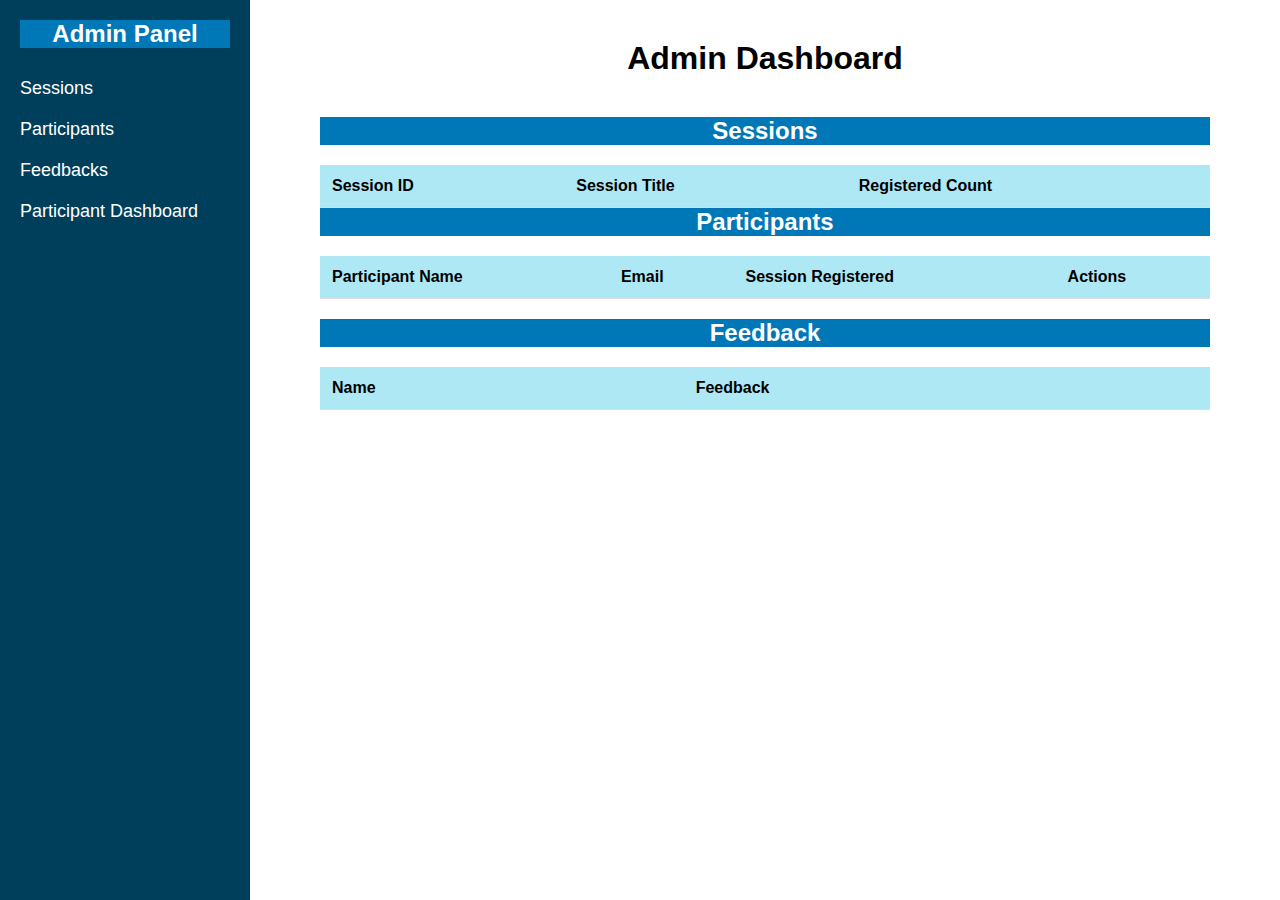
<file: admin_dashboard.html>
<!DOCTYPE html>
<html lang="en">
<head>
    <meta charset="UTF-8">
    <meta name="viewport" content="width=device-width, initial-scale=1.0">
    <title>Admin Dashboard</title>
    <link rel="stylesheet" href="admin_dashboard.css">
</head>
<body>

<!-- Left Navigation Bar -->
<div class="sidebar">
    <h2>Admin Panel</h2>
    <ul>
        <li><a href="#session-table">Sessions</a></li>
        <li><a href="#participant-table">Participants</a></li>
        <li><a href="#feedback-section">Feedbacks</a></li>
        <li><a href="http://localhost/web/dashboard.html#home">Participant Dashboard</a></li>
    </ul>
</div>

<!-- Main Dashboard Container -->
<div class="dashboard-container">
    <h1>Admin Dashboard</h1>

    <!-- Session Table -->
    <div class="session-table" id="session-table">
        <h2>Sessions</h2>
        <table id="sessions-table">
            <thead>
                <tr>
                    <th>Session ID</th>
                    <th>Session Title</th>
                    <th>Registered Count</th>
                </tr>
            </thead>
            <tbody>
                <!-- Session data will be displayed here -->
            </tbody>
        </table>
    </div>

    <!-- Participant Table -->
    <div class="participant-table" id="participant-table">
        <h2>Participants</h2>
        <table id="participants-table">
            <thead>
                <tr>
                    <th>Participant Name</th>
                    <th>Email</th>
                    <th>Session Registered</th>
                    <th>Actions</th>
                </tr>
            </thead>
            <tbody>
                <!-- Participant data will be Displayed here -->
            </tbody>
        </table>
    </div>

    <!-- Feedback Table -->
    <div class="feedback-table" id="feedback-section">
        <h2>Feedback</h2>
        <table>
            <thead>
                <tr>
                    <th>Name</th>
                    <th>Feedback</th>
                </tr>
            </thead>
            <tbody>
                <!-- Feedback data will be displayed here -->
            </tbody>
        </table>
    </div>
</div>

<script>
fetch('admin.php')
    .then(response => response.json())
    .then(data => {
        // Display sessions data
        const sessionTable = document.getElementById('sessions-table').getElementsByTagName('tbody')[0];
        data.sessions.forEach(session => {
            const row = sessionTable.insertRow();
            row.innerHTML = `<td>${session.session_id}</td><td>${session.title}</td><td>${session.registered_count}</td>`;
        });

        // Display participants data
        const participantTable = document.getElementById('participants-table').getElementsByTagName('tbody')[0];
        data.participants.forEach(participant => {
            const row = participantTable.insertRow();
            row.innerHTML = `<td>${participant.name}</td><td>${participant.email}</td><td>${participant.session_title}</td><td><a href='delete_participant.php?participant_id=${participant.participant_id}'>Delete</a></td>`;
        });

        // Display feedback data
        const feedbackTable = document.querySelector('#feedback-section tbody');
        data.feedback.forEach(feedback => {
            const row = feedbackTable.insertRow();
            row.innerHTML = `<td>${feedback.name}</td><td>${feedback.feedback}</td>`;
        });
    })
    .catch(error => console.error('Error fetching data:', error));
</script>
</body>
</html>
</file>
<file: admin_dashboard.css>
* {
    margin: 0;
    padding: 0;
    box-sizing: border-box;
}

body {
    font-family: Arial, sans-serif;
    display: flex;
    height: 100vh;
}

.sidebar {
    width: 250px;
    background-color: #003f5c;
    color: white;
    padding: 20px;
    height: 100vh;
    position: fixed;
    left: 0;
    top: 0;
}

.sidebar h2 {
    text-align: center;
    margin-bottom: 30px;
}

.sidebar ul {
    list-style-type: none;
    padding: 0;
}

.sidebar ul li {
    margin-bottom: 20px;
}

.sidebar ul li a {
    text-decoration: none;
    color: white;
    font-size: 18px;
    transition: color 0.3s;
}

.sidebar ul li a:hover {
    color: #ade8f4;
}

.dashboard-container {
    margin-top: 20px ;
    margin-left: 300px;
    width: calc(100% - 350px);
    padding: 20px;
    background-color: white;
    border-radius: 20px;
}

h1 {
    text-align: center;
    margin-bottom: 40px;
}

h2 {
    margin-bottom: 20px;
    text-align: center;
    background-color: #0077b6;
    color: white;
}

table {
    width: 100%;
    border-collapse: collapse;
}

tr:hover {
	background-color:#d0f4f3;
}

th, td {
    padding: 12px;
    text-align: left;
    border-bottom: 1px solid #ddd;
}

.feedback-table h2 {
	margin-top:20px;
}

th {
    background-color: #ade8f4;
}

a {
    text-decoration: none;
    color: #0066cc;
    transition: background-color 0.3s, color 0.3s;
}

a:hover {
    text-decoration: underline;
}

button {
    padding: 10px 20px;
    border: none;
    background-color: #28a745;
    color: white;
    cursor: pointer;
    transition: background-color 0.3s;
}

button:hover {
    background-color: #218838;
}

@media (max-width: 768px) {
    .sidebar {
        width: 100%;
        height: auto;
        position: static;
    }

    .dashboard-container {
        margin-left: 0;
        width: 100%;
    }
}
</file>
